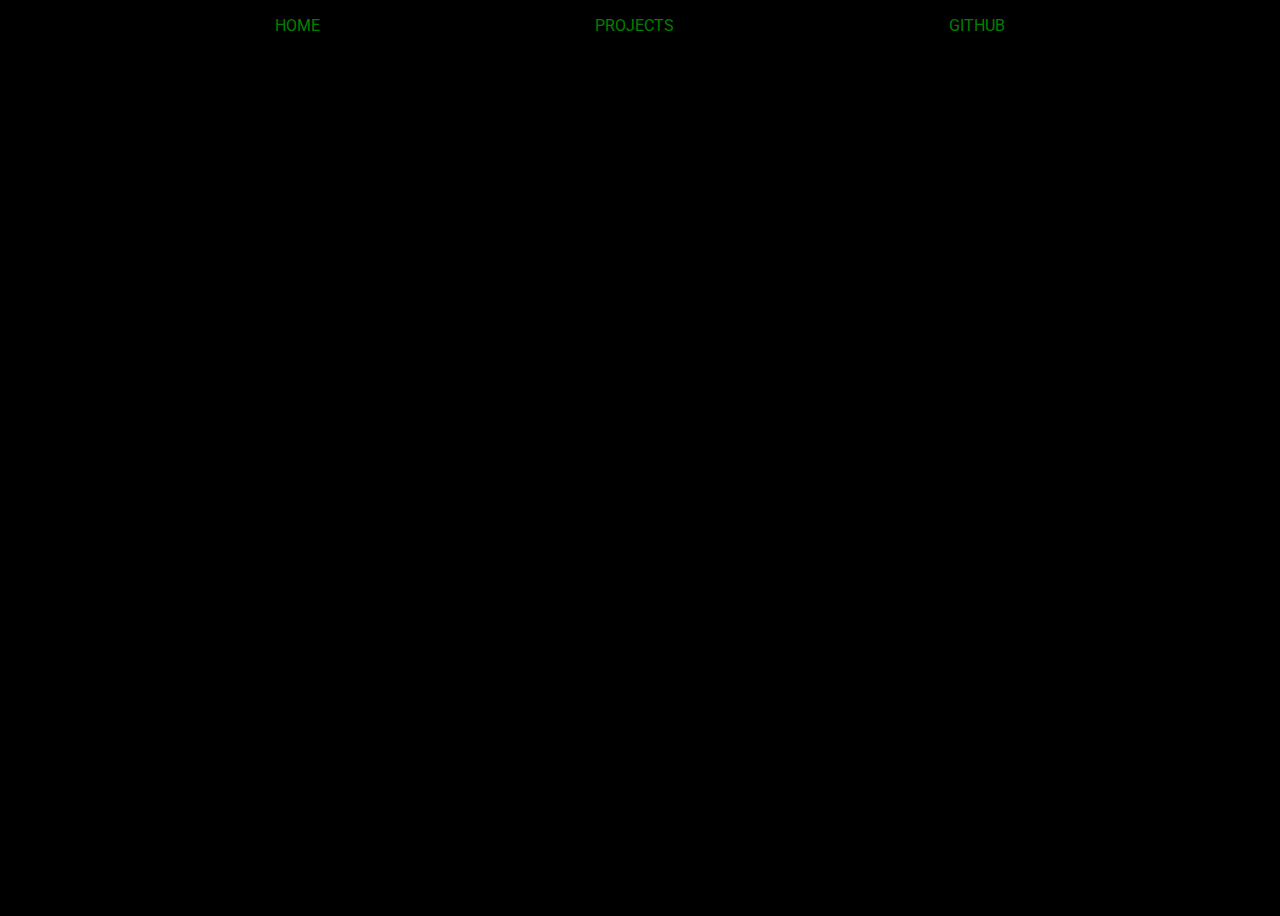
<file: index.html>
<!DOCTYPE html>
<html lang="en">
<head>
    <meta charset="UTF-8">
    <meta http-equiv="X-UA-Compatible" content="IE=edge">
    <meta name="viewport" content="width=device-width, initial-scale=1.0">
    <title>Rex P. Bernesto - Junior Web Developer</title>
    <link rel="stylesheet" href="css/styles.css" type="text/css">
</head>
<body>
    <header>
        <nav>
         <a class="nav-link" href="./index.html">HOME</a>
         <a class="nav-link" href="./projects.html">PROJECTS</a>
         <a class="nav-link" href="https://github.com/rexbernesto">GITHUB</a>
        </nav>
     </header>
    <!-- <main id="content">
        <div>
        <img
        id="my-avatar" 
        src="./images/me.jpg" 
        alt="This is my amazing avatar." />
        <h1 id="my-name">Rex P. Bernesto</h1>
        <h2>Junior Web Developer</h2>
        <p>Information System Student: ART-TECH Enthusiast</p>
        <p>"Know that your dreams are valid and authentic. On your path, you were not rejected you were redirected".</p></div>
    </main>
    <footer>
        <a href="https://www.linkedin.com/in/rexbernesto">LINKEDIN</a>
        <a href="https://www.freecodecamp.org/rexbernesto">FREE CODE CAMP</a>
    </footer> -->
    </body>
</html>
</file>
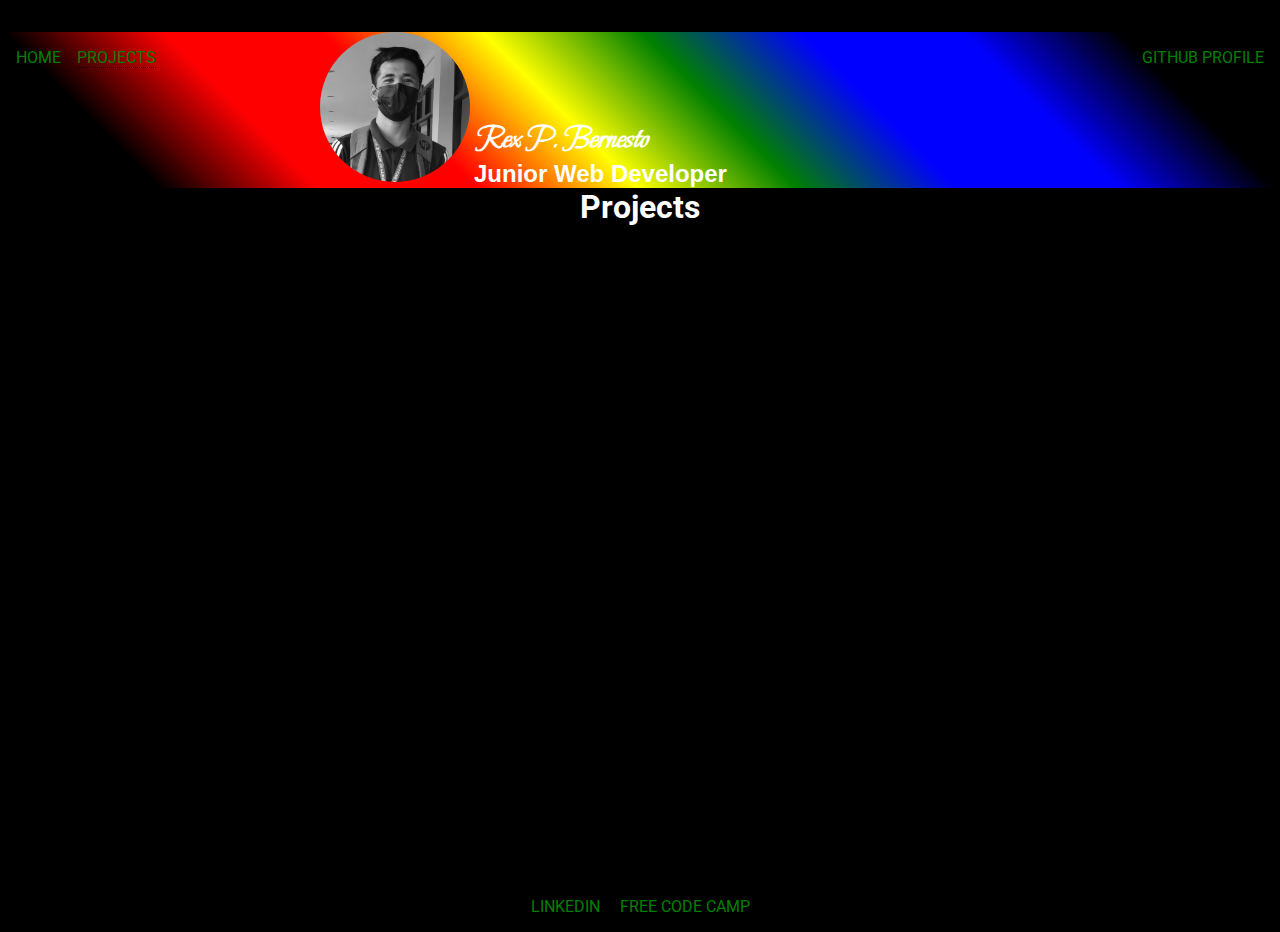
<file: projects.html>
<!DOCTYPE html>
<html lang="en">
<head>
    <meta charset="UTF-8">
    <meta http-equiv="X-UA-Compatible" content="IE=edge">
    <meta name="viewport" content="width=device-width, initial-scale=1.0">
    <link rel="stylesheet" href="/css/styles.css" type="text/css">
    <title>Rex P. Bernesto - Projects</title>
</head>
<body>
    <header>
        <nav id="left-side">
            <a class="nav-link" href="./index.html">HOME</a>
            <a class="nav-link" href="./projects.html">PROJECTS</a>
       </nav>
        <nav id="right-side">
            <a class="nav-link" href="https://github.com/rexbernesto">GITHUB PROFILE</a>
        </nav>
    </header>
    <section id="hero-banner">
        <div>
        <img
        id="my-avatar" 
        src="./images/me.jpg" 
        alt="This is my amazing avatar." 
        />
    <div>
        <h1 id="my-name">Rex P. Bernesto</h1>
        <h2>Junior Web Developer</h2>
    </div>
    </div>
    </section>
    <h3>Projects</h3>
    <footer>
        <a href="https://www.linkedin.com/in/rexbernesto">LINKEDIN</a>
        <a href="https://www.freecodecamp.org/rexbernesto">FREE CODE CAMP</a>
    </footer>
 </body>
</html>
</file>
<file: css/styles.css>
@import url('https://fonts.googleapis.com/css2?family=Beau+Rivage&family=Roboto&display=swap');
/* CSS reset */
* {
    padding: 0;
    margin: 0;
    box-sizing: border-box;
}

html
body{
    background-color: #000000;
    font-family: 'Roboto', sans-serif;
    color: white;
    height: 100vh;
    width: 100%;
    position: relative;
}

h1, h2 {
    font-family: Arial, Helvetica, sans-serif;
    color: #0096FF;
    font:200

}

#my-avatar {
    width: 150px;
    border-radius: 50%;
}

#content {
    text-align: center;
    height: 100%;
}

#my-name {
    font-family: 'Beau Rivage', cursive;
    color: skyblue;
}

#left-side {
    position: absolute;
    top: 16px;
    left: 16px;
}
#left-side > a {
    margin-right: 16px;
}

#right-side {
    position: absolute;
    top: 16px;
    right: 16px;   
}

a {
    color: green;
    text-decoration: none;
    border-bottom: 1px dotted #050505;
}

footer {
    position: absolute;
    bottom: 16px;
    left: 50%;
    transform: translate(-50%);
}

footer a:first-child {
    margin-right: 16px;
}

#content div {
    width: 60%;
    position: absolute;
    top: 50%;
    left: 50%;
    transform: translate(-50%, -50%);
}

/* Project Page */
 
#hero-banner {
    background: linear-gradient(45deg, black, black, red, red, yellow, green, blue, blue, black, black);
    margin-top: 32px;
}

#hero-banner > div {
    width: 50%;
    margin-top: 0 auto;
    margin-right: auto;
    margin-bottom: 0;
    margin-left: auto;
}

#hero-banner > div > div {
    display: inline-block;
}

#hero-banner h1,
#hero-banner h2 {
    color: white;
}

h3 {
    text-align: center;
    font-size: 32px;
}

/* For v2.0 */
header {
    margin-top: 16px;
}
header > nav {
    display: flex;
    justify-content: space-evenly;
}
</file>
